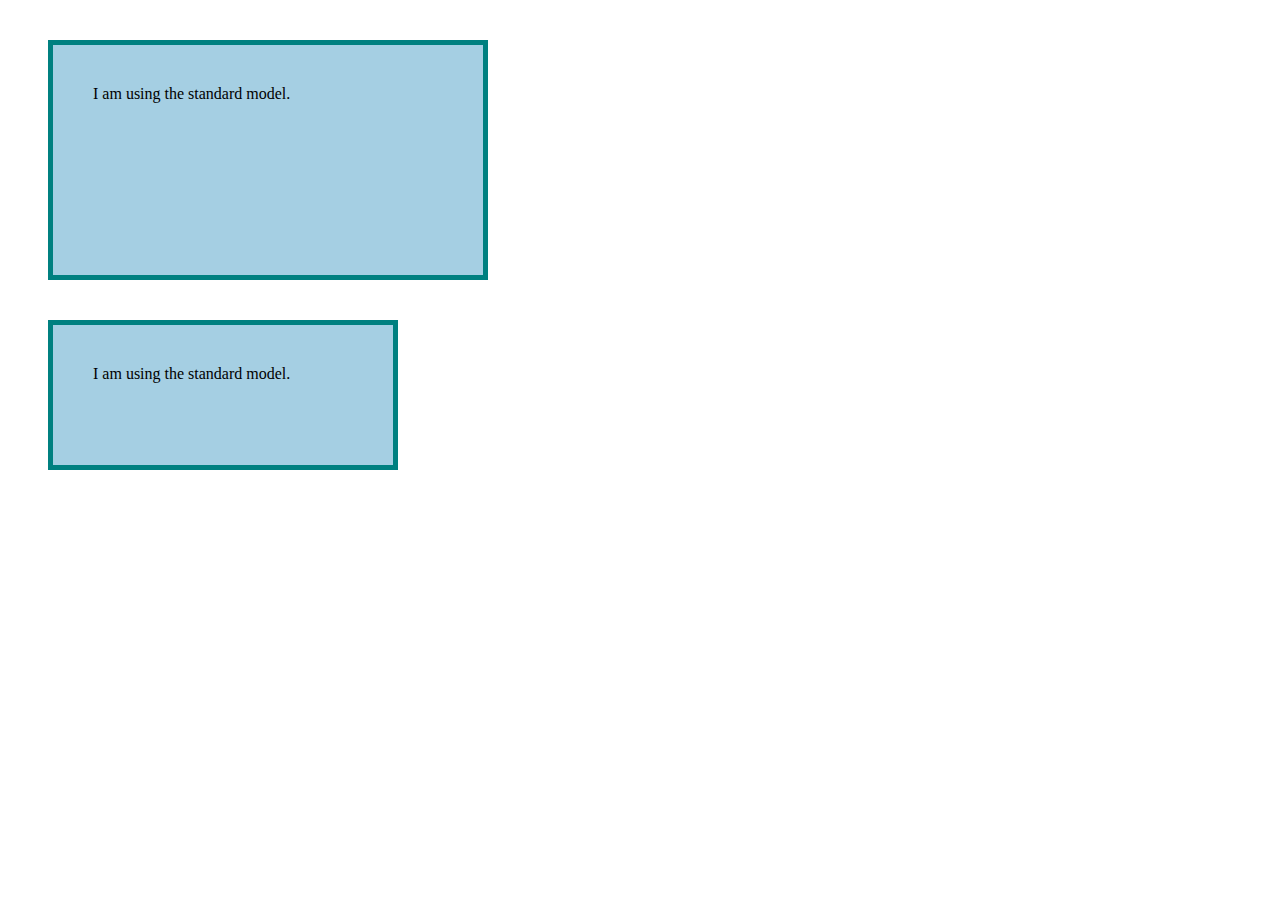
<file: index.html>
<!DOCTYPE html>
<html>
    <head>
        <style type = "text/css" media="all">
            .standard {
                border: 5px solid teal;
                background-color: #A5CFE3;
                padding: 40px;
                margin: 40px;
                width: 350px;
                height: 150px;
            }
            .alternate {
                box-sizing: border-box;
            }
            </style>
    </head>
<body>
    <div class="standard"> I am using the standard model.</div>
    <div class="standard alternate"> I am using the standard model.</div>
</body>
</html>
</file>
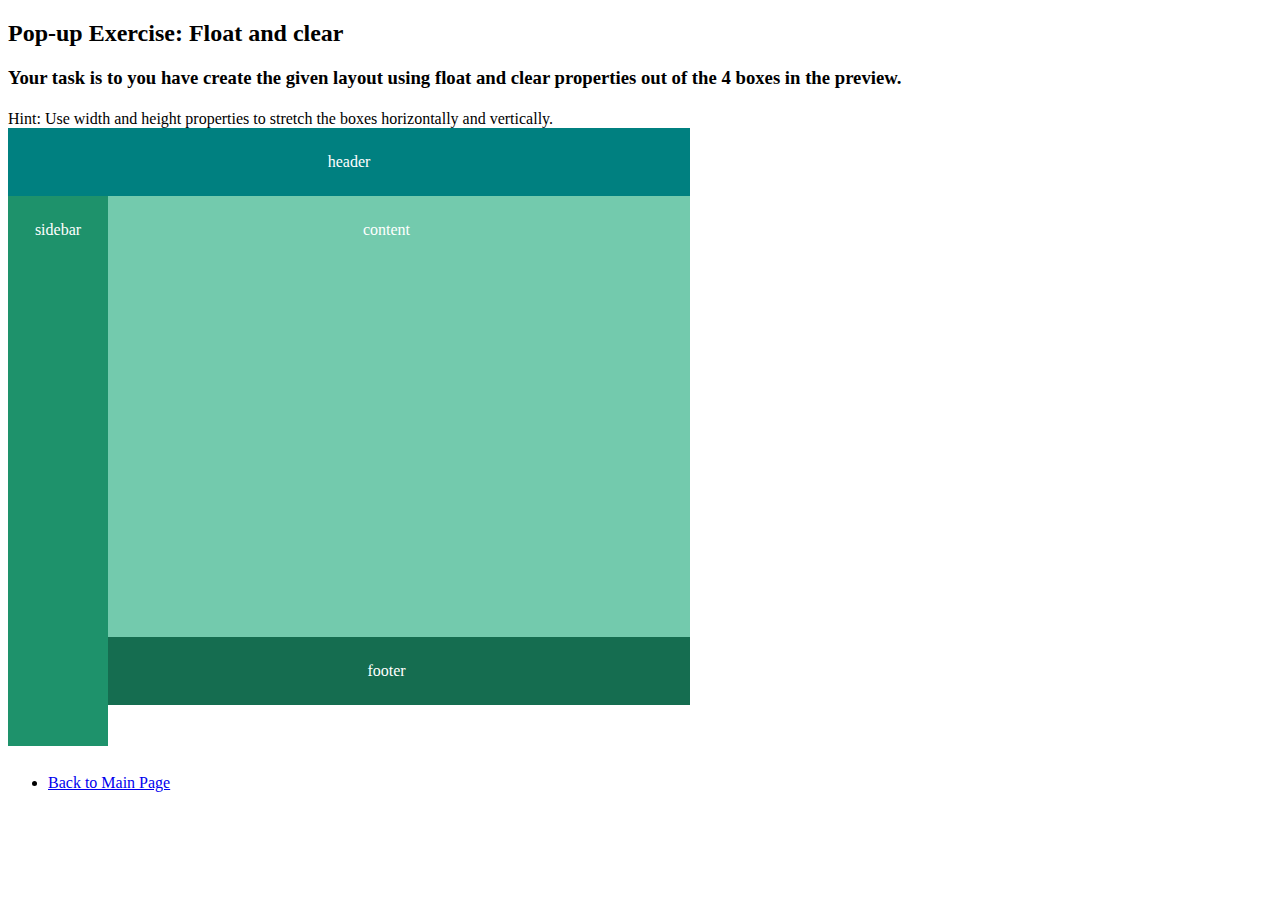
<file: css-float.html>
<!DOCTYPE html>
<html>
    <head>
        <style type = "text/css" media="all">
              .container{height: 70vh;}
        .box{
            padding:25px;
            text-align: center;
            color: white;
            
        }
        #box1{
            background-color: teal;
            width: 50%;
        }
        #box2{
            background-color: rgb(30, 146, 107);
            height:500px;
            width: 50px;
            float: left;

        }
        #box3{
            background-color: rgb(115, 202, 173);
            height: 62%;
            width: 50%;
          
            
        }
        #box4{
            background-color: rgb(21, 109, 80);
            float: none;
            width:50%;
        }
               
    </style>
    <body>
        <h2>Pop-up Exercise: Float and clear</h2>
    <h3>Your task is to you have create the given layout using float and clear properties out of the 4 boxes in the preview.</h3>

        <h4></h4>Hint: Use width and height properties to stretch the boxes horizontally and vertically.</h4>
       
        <div class="container">
            <div class="box" id="box1">header</div>   
            <div class="box" id="box2">sidebar</div>   
            <div class="box" id="box3">content</div>   
            <div class="box" id="box4">footer</div> 
        </div>  
        <ul>
            <li><a href="index.html">Back to Main Page</a></li>
        </ul>      
    </body>
    </head>
    </html>
</file>
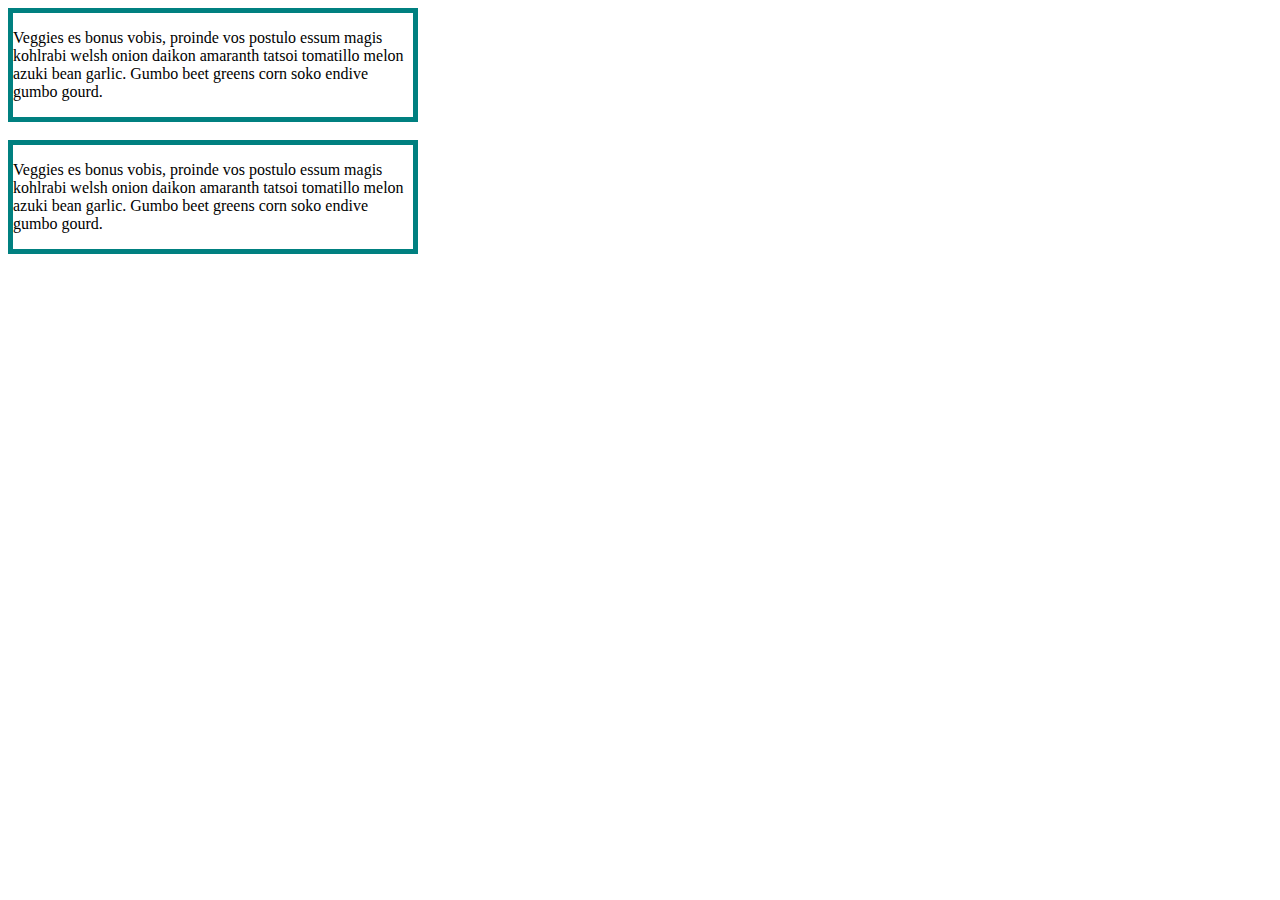
<file: css-sizing.html>
<!DOCTYPE html>
<html>
    <head>
        <style type = "text/css" media="all">
            .box1 {
                border: 5px solid teal;
                width: 400px;

            }
            .box2{
                border: 5px solid teal;
                width: 400px;
            }
       </style>
            </head>
            <body>
                <div class="box box1">
<p>Veggies es bonus vobis, proinde vos postulo essum magis kohlrabi welsh onion daikon amaranth tatsoi tomatillo melon azuki bean garlic. Gumbo beet greens corn soko endive gumbo gourd. </p>
</div>
<br>
<div class="box box2">
<p>Veggies es bonus vobis, proinde vos postulo essum magis kohlrabi welsh onion daikon amaranth tatsoi tomatillo melon azuki bean garlic. Gumbo beet greens corn soko endive gumbo gourd. </p>
</div>
     </body>
    </html>
</file>
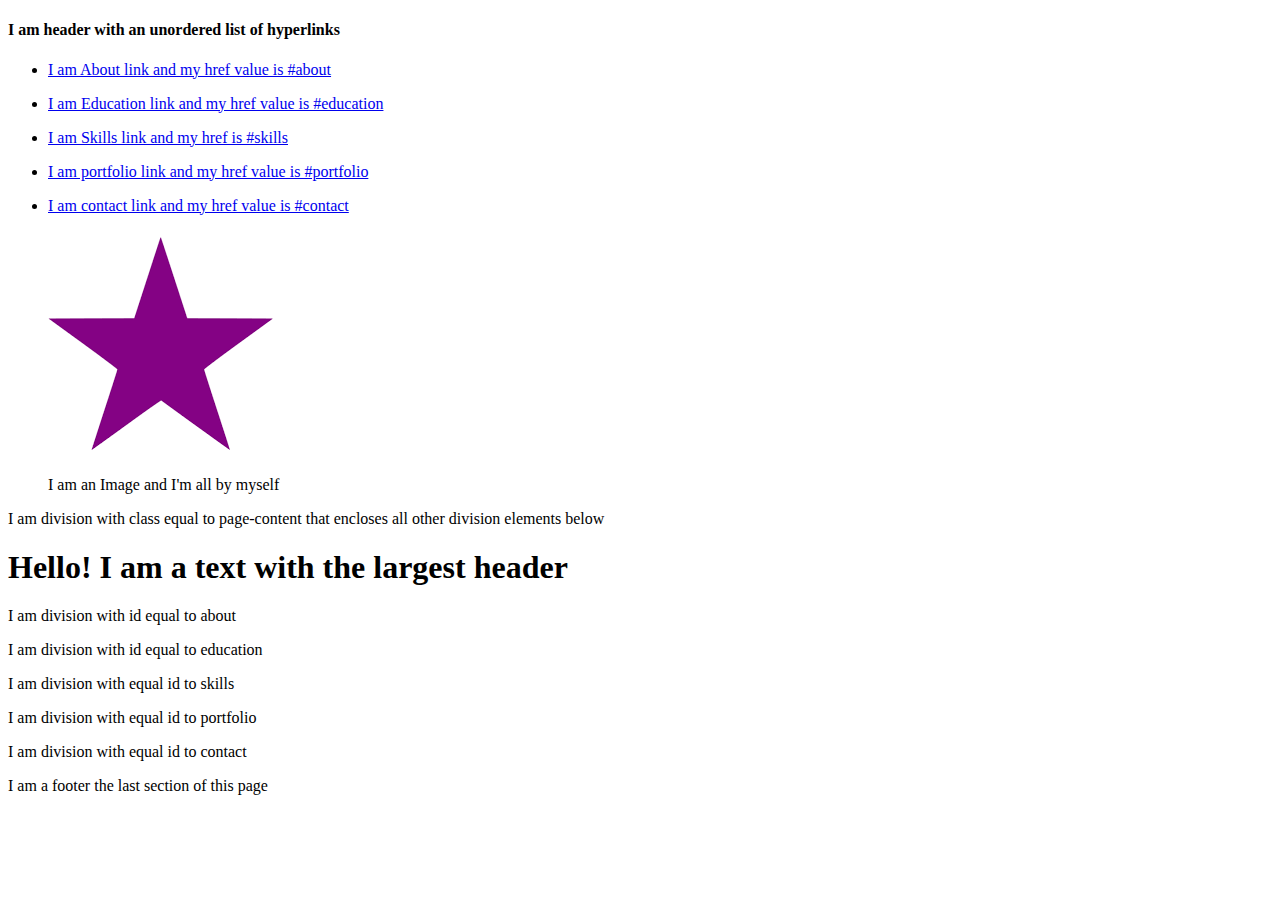
<file: onlinecv.html>
<!DOCTYPE html>
<html>
    <head>
        <title> HTML Skills Challenge</title>
            <body>
            
<h4>I am header with an unordered list of hyperlinks</h4>
<ul>
<p><li><a href ="#about.html"> I am About link and my href value is #about</a></p></body>
<p><li><a href="#education.html">I am Education link and my href value is #education</a></p></li>
<p><li><a href="#skills.html">I am Skills link and my href is #skills</a> </li></p>
<p><li><a href=" #portfolio.html">I am portfolio link and my href value is #portfolio</a></li></p>
<p><li><a href="#contact.html">I am contact link and my href value is #contact</a> </li></p>

<img src="download.png">
<p>I am an Image and I'm all by myself</p>
</ul>
<p> I am division with class equal to page-content that encloses all other division elements below</p>
<h1>Hello! I am a text with the largest header</h1>
<p> I am division with id equal to about</p>
<p>I am division with id equal to education</p>
<p>I am division with equal id to skills</p>
<p>I am division with equal id to portfolio</p>
<p>I am division with equal id to contact</p>
<p>I am a footer the last section of this page</p>
</body>
       
    </head>
</html>
</file>
